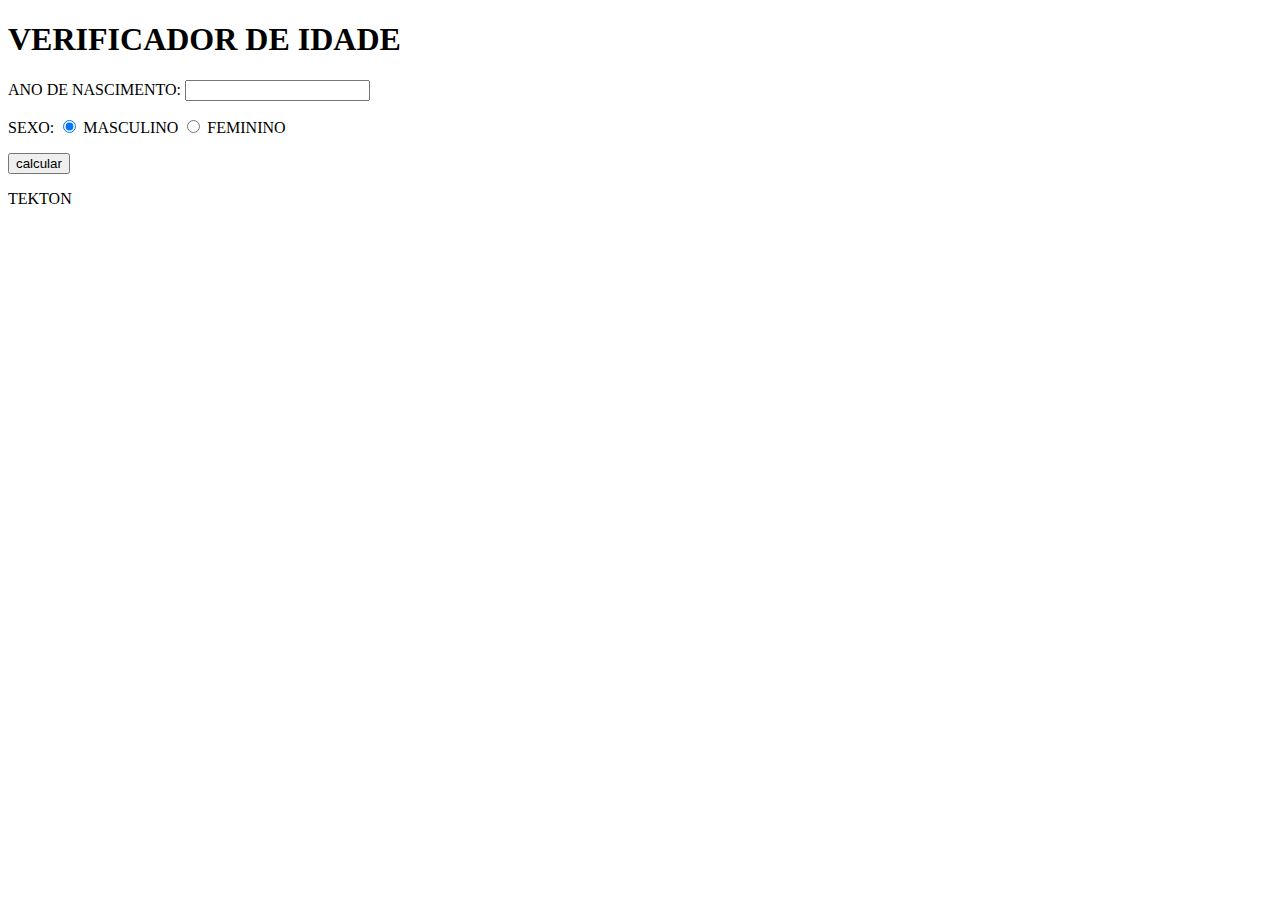
<file: index.html>
<!DOCTYPE html>
<html lang="pt-br">
<head>
    <meta charset="UTF-8">
    <meta http-equiv="X-UA-Compatible" content="IE=edge">
    <meta name="viewport" content="width=device-width, initial-scale=1.0">
    
    <title>verificador de idade</title>
    <link rel="stylesheet" href="style.css" media="screen" type="all">
</head>
<body>
    <header>
        <h1>VERIFICADOR DE IDADE</h1>
     </header>
    <main>
       <section>
           <div>
               <p>ANO DE NASCIMENTO: 
                <input type="number" name="txtano" id="txtano" min="1910">
               </p>
               <p>SEXO:
                <input type="radio" name="radsex" id="mas" checked>
                <label for="mas">MASCULINO</label>
                <input type="radio" name="radsex" id="fem">
                <label for="fem">FEMININO</label> 
               </p>
               <p><input type="button" value="calcular" onclick="verificar()">
            </p>
           </div>
           <div id="res">
               

           </div>
       </section>
    </main>
    <footer>
        <p>TEKTON</p>
    </footer>
    <script src="script.js"></script>
    
</body>
</html>
</file>
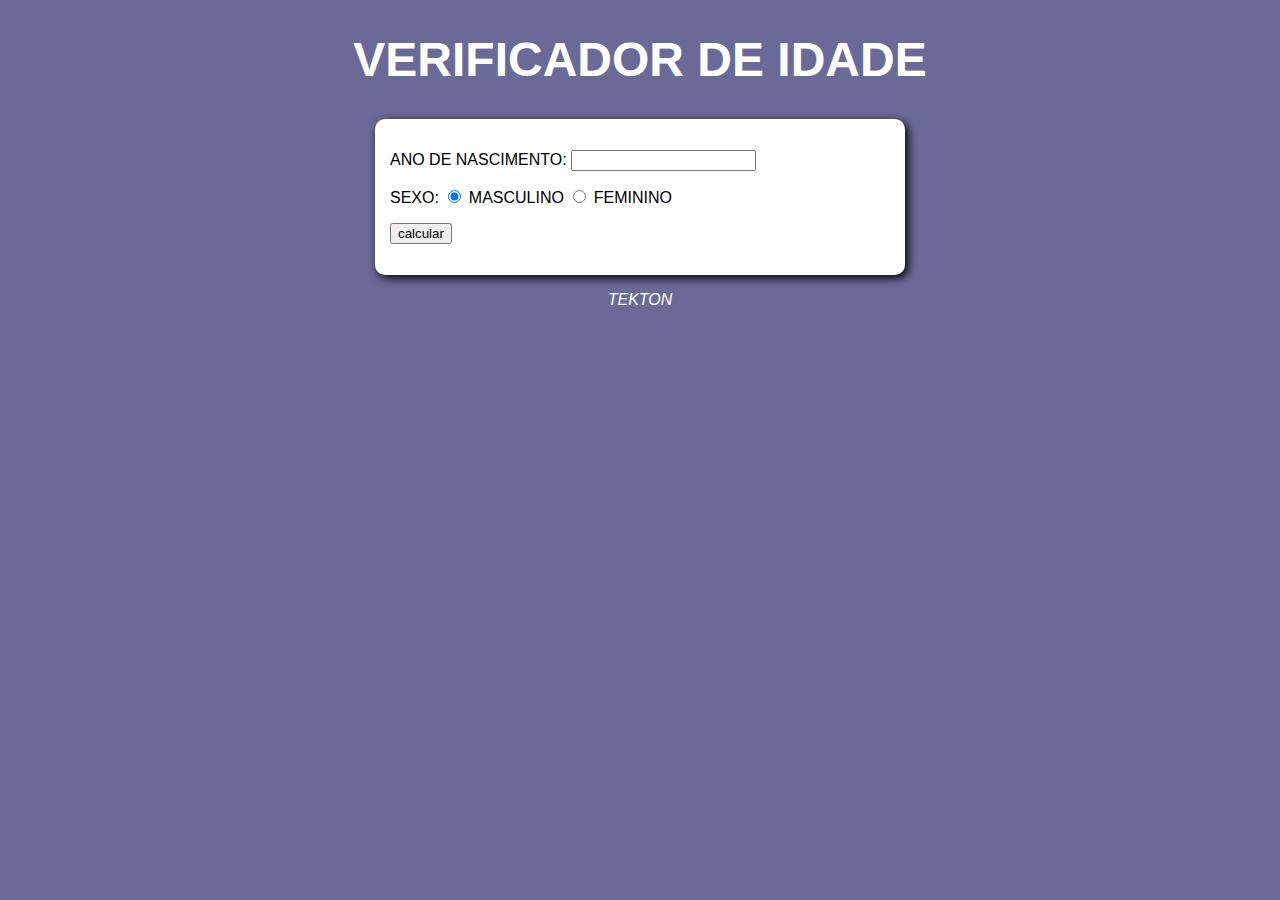
<file: indx.html>
<!DOCTYPE html>
<html lang="pt-br">
<head>
    <meta charset="UTF-8">
    <meta http-equiv="X-UA-Compatible" content="IE=edge">
    <meta name="viewport" content="width=device-width, initial-scale=1.0">
    
    <title>verificador de idade</title>
    <link rel="stylesheet" href="style.css">
</head>
<body>
    <header>
        <h1>VERIFICADOR DE IDADE</h1>
     </header>
    <main>
       <section>
           <div>
               <p>ANO DE NASCIMENTO: 
                <input type="number" name="txtano" id="txtano" min="1910">
               </p>
               <p>SEXO:
                <input type="radio" name="radsex" id="mas" checked>
                <label for="mas">MASCULINO</label>
                <input type="radio" name="radsex" id="fem">
                <label for="fem">FEMININO</label> 
               </p>
               <p><input type="button" value="calcular" onclick="verificar()">
            </p>
           </div>
           <div id="res">
               

           </div>
       </section>
    </main>
    <footer>
        <p>TEKTON</p>
    </footer>
    <script src="script.js"></script>
    
</body>
</html>
</file>
<file: style.css>
@charset "UTF-8";

body {
   font-family: Verdana, Geneva, Tahoma, sans-serif;
   color: white;
   background-color: rgba(23, 23, 95, 0.644);
  }
  
  h1 {
      font-size: 3em;
      text-align: center;
  }
  section {
      color: black;
      background-color: white;
      border-radius: 10px;
      padding: 15px;
      width: 500px;
      margin: auto;
      box-shadow: 3px 3px 10px black;
     
  }
  footer {
      text-align: center;
      font-style: italic;
  }
  @media screen and (max-width: 480px) {
      body {
          width: min-content;
      }
      
  }
  @media screen and (orientation: portrait) {
    header {
        margin: auto;
    }
    h1 {
        font-size: 1.5em;
        text-align: center;
    }
    section {
        width: 200px;
        height: 500px;
        margin-top: 250px;
    }
}
</file>
